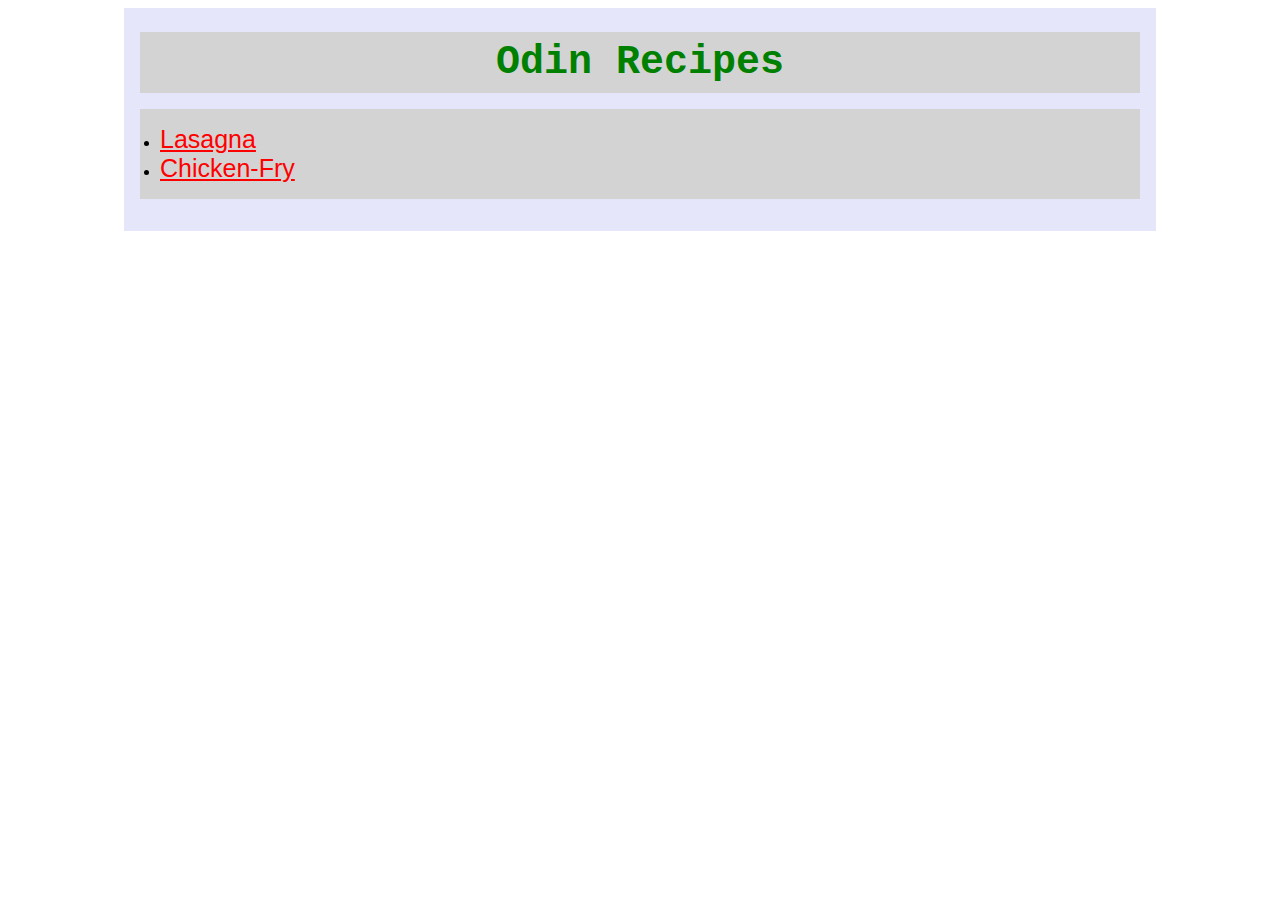
<file: index.html>
<!DOCTYPE html>
<html lang="en">
    <head>
        <meta charset="UTF-8">
        <title>Recipes</title>
        <link rel="stylesheet" href="./style.css">
    </head>

    <body>
        <div class="card">
            <h1>Odin Recipes</h1>
            <ul>
                <li><a href="./recipes/lasagna.html">Lasagna</a></li>
                <li><a href="./recipes/Chicken Stir-Fry.html">Chicken-Fry</a></li>
            </ul>
        </div>
        
    </body>
</html>
</file>
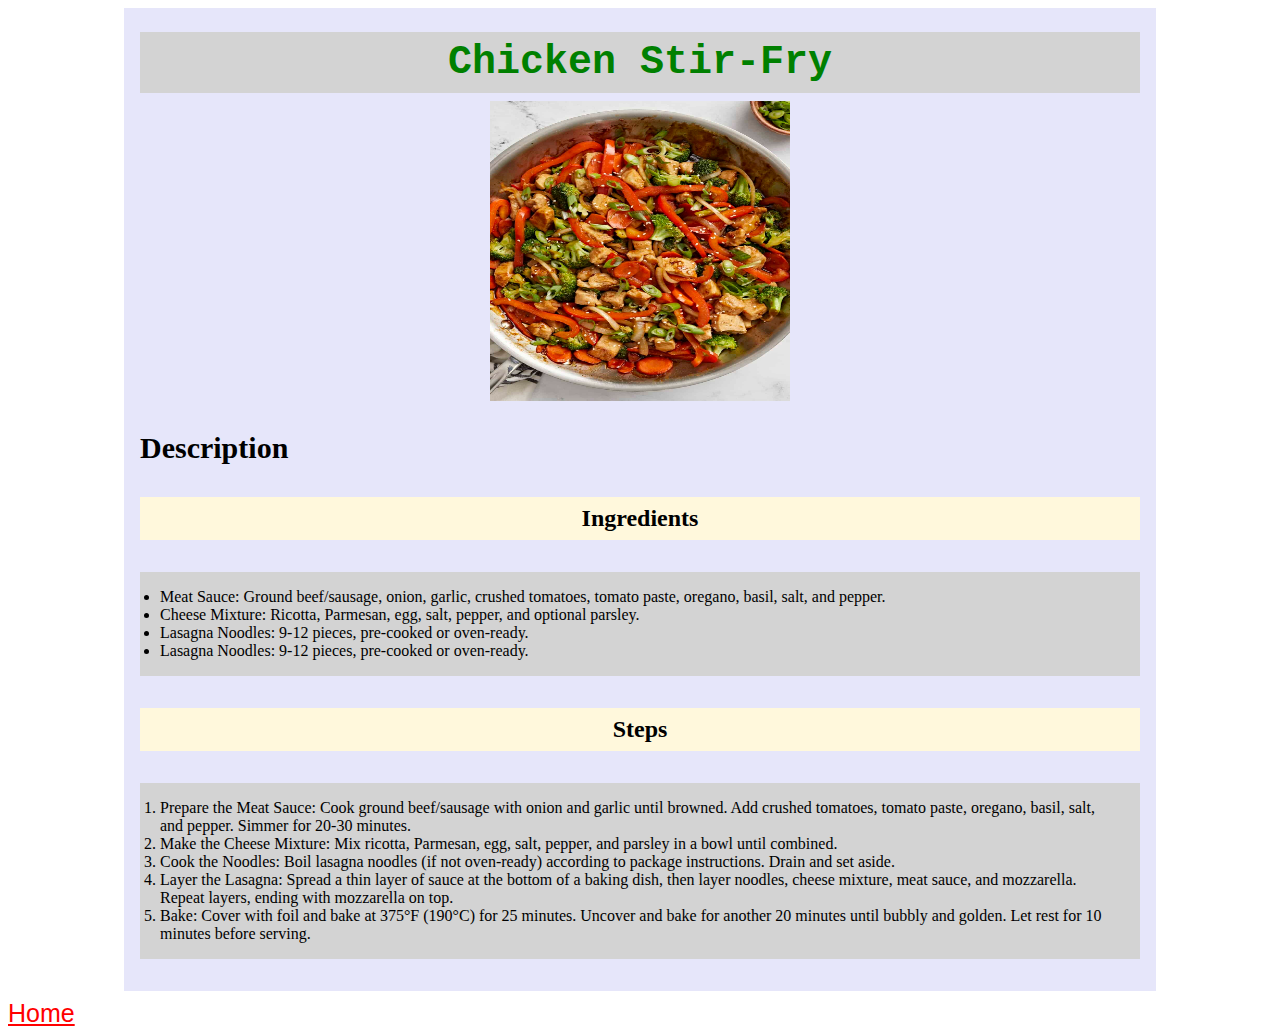
<file: recipes/Chicken Stir-Fry.html>
<!DOCTYPE html>
<html lang="en">
<head>
    <meta charset="UTF-8">
    <meta name="viewport" content="width=device-width, initial-scale=1.0">
    <title>Document</title>
    <link rel="stylesheet" href="../style.css">
</head>
<body>
    <div class="card">
        <h1>Chicken Stir-Fry</h1>
        <img src="../images/Chicken-Stir-Fry.jpeg" height="300" width="300">
        <h3>Description</h3>
        <h4>Ingredients</h4>
        <ul>
            <li>        Meat Sauce: Ground beef/sausage, onion, garlic, crushed tomatoes, tomato paste, oregano, basil, salt, and pepper.
            </li>
            <li>        Cheese Mixture: Ricotta, Parmesan, egg, salt, pepper, and optional parsley.
            </li>

            <li>        Lasagna Noodles: 9-12 pieces, pre-cooked or oven-ready.
            </li>

            <li>        Lasagna Noodles: 9-12 pieces, pre-cooked or oven-ready.
            </li>

        </ul>

        <h4>Steps</h4>
        <ol> <li>Prepare the Meat Sauce: Cook ground beef/sausage with onion and garlic until browned. Add crushed tomatoes, tomato paste, oregano, basil, salt, and pepper. Simmer for 20-30 minutes.</li> <li>Make the Cheese Mixture: Mix ricotta, Parmesan, egg, salt, pepper, and parsley in a bowl until combined.</li> <li>Cook the Noodles: Boil lasagna noodles (if not oven-ready) according to package instructions. Drain and set aside.</li> <li>Layer the Lasagna: Spread a thin layer of sauce at the bottom of a baking dish, then layer noodles, cheese mixture, meat sauce, and mozzarella. Repeat layers, ending with mozzarella on top.</li> <li>Bake: Cover with foil and bake at 375°F (190°C) for 25 minutes. Uncover and bake for another 20 minutes until bubbly and golden. Let rest for 10 minutes before serving.</li> </ol>
    </div>

    <a href="../index.html">Home</a>
</body>
</html>
</file>
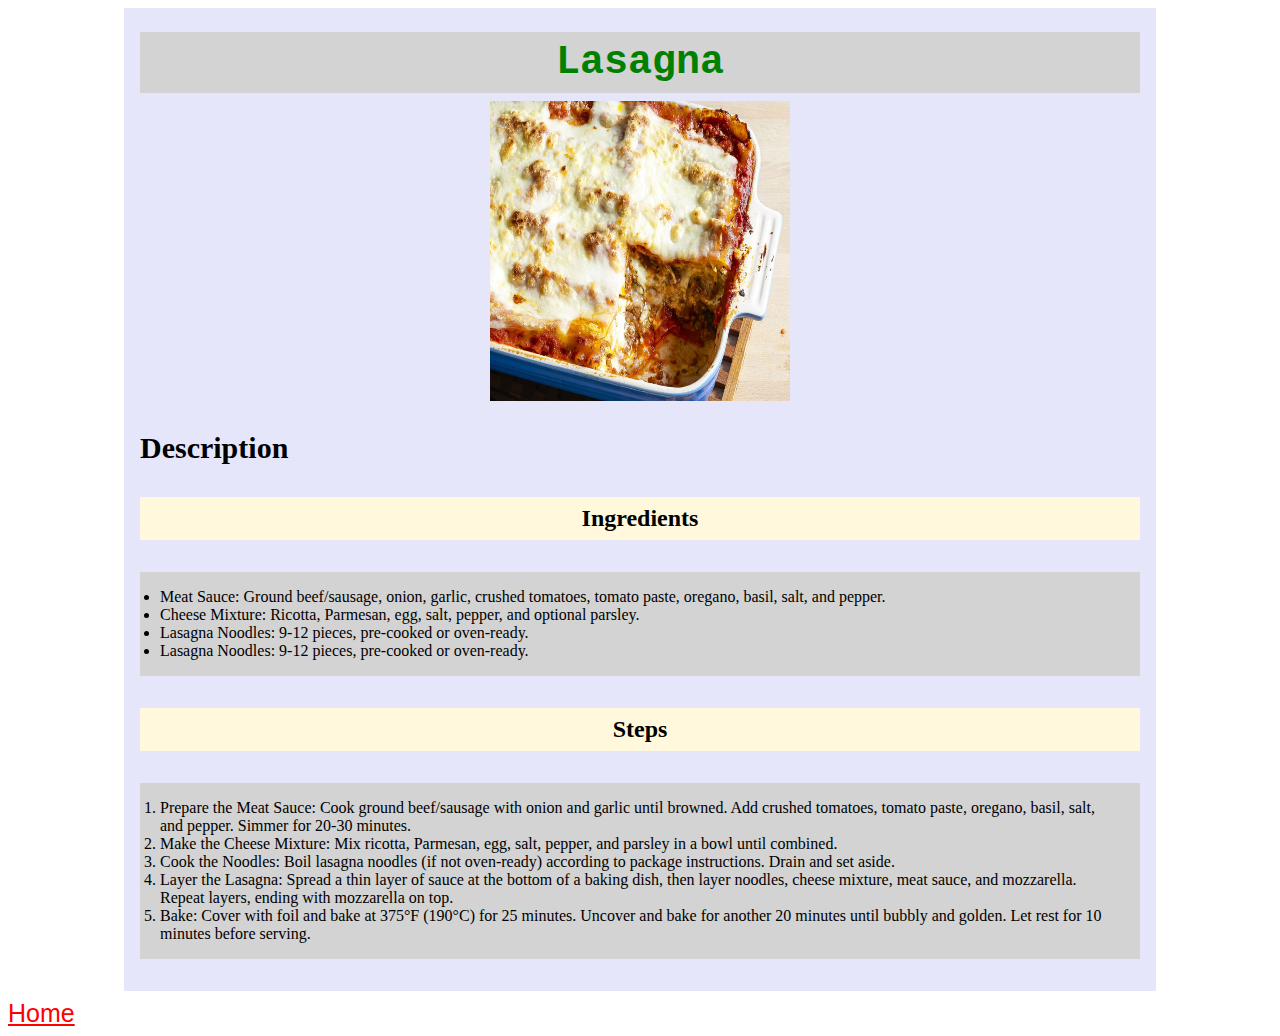
<file: recipes/lasagna.html>
<!DOCTYPE html>
<html lang="en">
<head>
    <meta charset="UTF-8">
    <meta name="viewport" content="width=device-width, initial-scale=1.0">
    <title>Document</title>
    <link rel="stylesheet" href="../style.css">
</head>
<body>
    <div class="card">
        <h1>Lasagna</h1>
        <img src="../images/lasagna.jpg" height="300" width="300">

        <h3>Description</h3>
        <h4>Ingredients</h4>
        <ul>
            <li>        Meat Sauce: Ground beef/sausage, onion, garlic, crushed tomatoes, tomato paste, oregano, basil, salt, and pepper.
            </li>
            <li>        Cheese Mixture: Ricotta, Parmesan, egg, salt, pepper, and optional parsley.
            </li>

            <li>        Lasagna Noodles: 9-12 pieces, pre-cooked or oven-ready.
            </li>

            <li>        Lasagna Noodles: 9-12 pieces, pre-cooked or oven-ready.
            </li>

        </ul>

        <h4>Steps</h4>
        <ol> <li>Prepare the Meat Sauce: Cook ground beef/sausage with onion and garlic until browned. Add crushed tomatoes, tomato paste, oregano, basil, salt, and pepper. Simmer for 20-30 minutes.</li> <li>Make the Cheese Mixture: Mix ricotta, Parmesan, egg, salt, pepper, and parsley in a bowl until combined.</li> <li>Cook the Noodles: Boil lasagna noodles (if not oven-ready) according to package instructions. Drain and set aside.</li> <li>Layer the Lasagna: Spread a thin layer of sauce at the bottom of a baking dish, then layer noodles, cheese mixture, meat sauce, and mozzarella. Repeat layers, ending with mozzarella on top.</li> <li>Bake: Cover with foil and bake at 375°F (190°C) for 25 minutes. Uncover and bake for another 20 minutes until bubbly and golden. Let rest for 10 minutes before serving.</li> </ol>
    </div>
    <a href="../index.html">Home</a>

</body>
</html>
</file>
<file: style.css>
.card {
    background-color: lavender;
    width: 1000px;
    padding: 16px;
    margin: 8px auto
}
h1 {
    text-align: center;
    font-size: 40px;
    font-family: 'Courier New', Courier, monospace;
    color: green;
    background-color: lightgray;
    padding: 8px;
    margin: 8px auto;
}

a {
    font-family: 'Gill Sans', 'Gill Sans MT', Calibri, 'Trebuchet MS', sans-serif;
    font-size: 25px;
    color: red;
}

img {
    display: block;
    margin-left: auto;
    margin-right: auto;
}

h3 {
    font-size: 30px;
}

h4 {
    font-size: 24px;
    background-color: cornsilk;
    text-align: center;
    padding: 8px
}
ol,ul {
    background-color: lightgrey;
    padding: 16px 20px;
}
</file>
